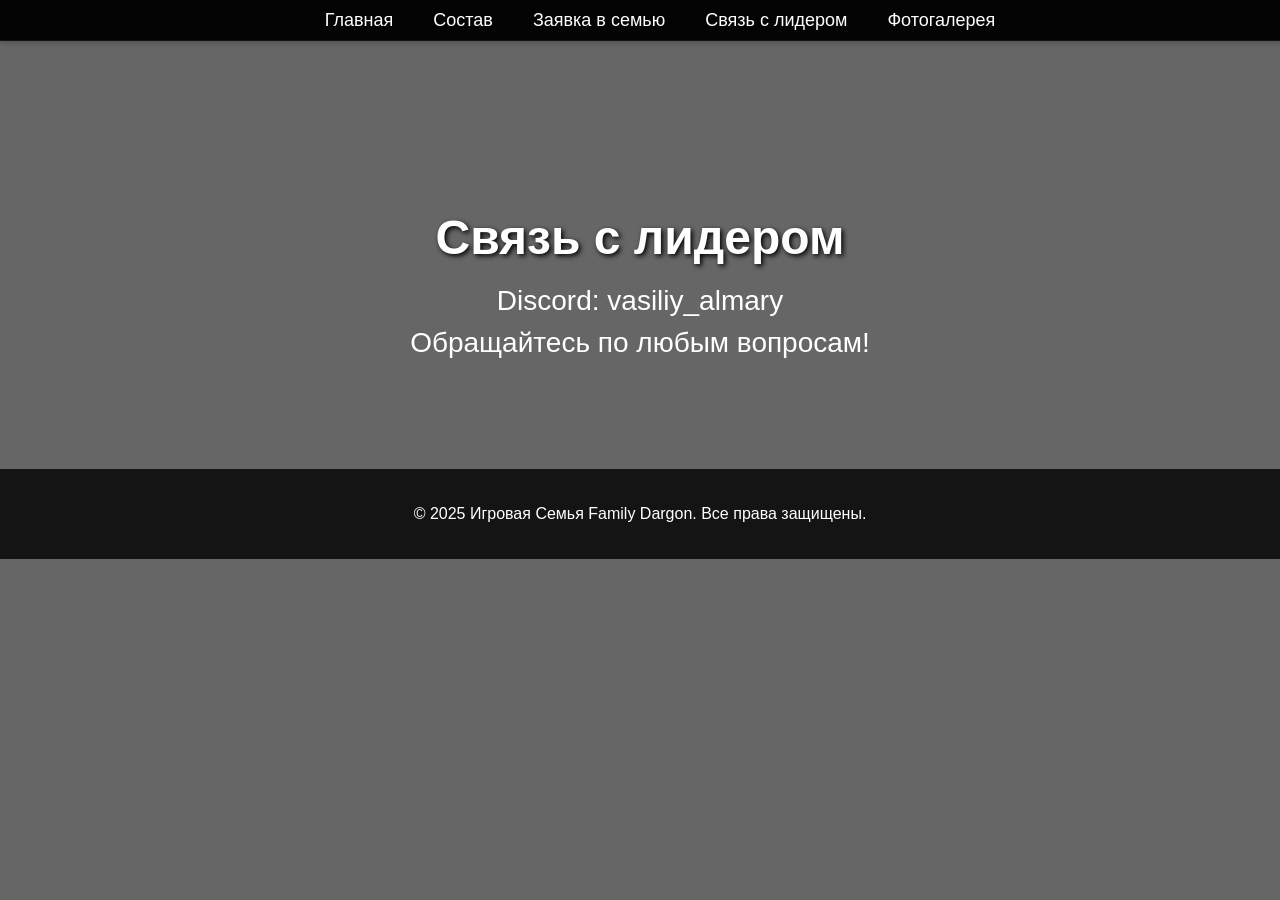
<file: contact.html>
<!DOCTYPE html>
<html lang="ru">
<head>
    <meta charset="UTF-8">
    <meta name="viewport" content="width=device-width, initial-scale=1.0">
    <title>Семья Family Dargon - Связь</title>
    <link rel="stylesheet" href="styles.css">
</head>
<body>
    <div class="overlay"></div>
    <header>
        <nav class="fixed-nav">
            <ul>
                <li><a href="index.html">Главная</a></li>
                <li><a href="team.html">Состав</a></li>
                <li><a href="join.html">Заявка в семью</a></li>
                <li><a href="contact.html">Связь с лидером</a></li>
                <li><a href="gallery.html">Фотогалерея</a></li>
            </ul>
        </nav>
    </header>
    <main>
        <section class="contact">
            <h1>Связь с лидером</h1>
            <p>Discord: vasiliy_almary</p>
            <p>Обращайтесь по любым вопросам!</p>
        </section>
    </main>
    <footer>
        <p>© 2025 Игровая Семья Family Dargon. Все права защищены.</p>
    </footer>
    <script src="script.js"></script>
</body>
</html>
</file>
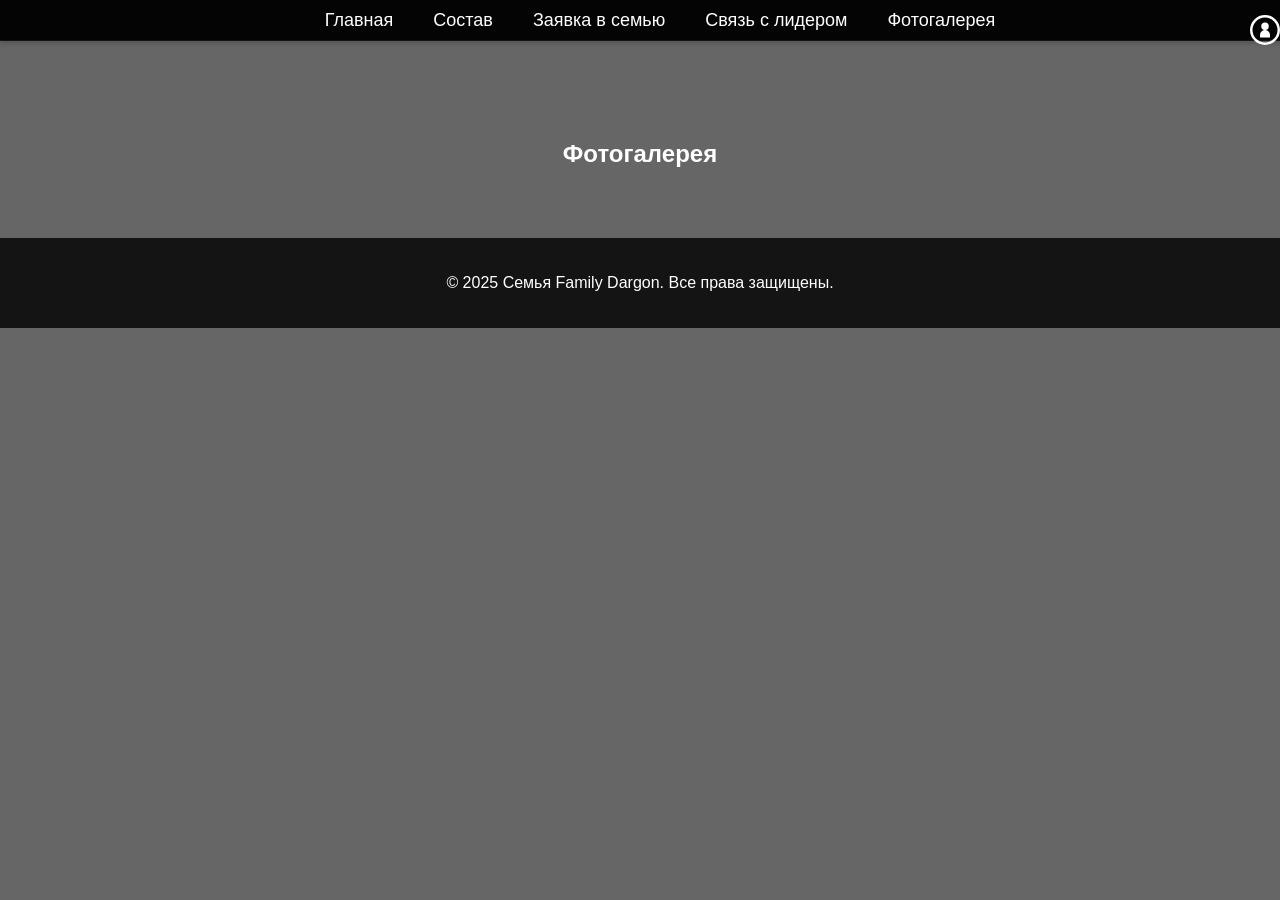
<file: gallery.html>
<!DOCTYPE html>
<html lang="ru">
<head>
    <meta charset="UTF-8">
    <meta name="viewport" content="width=device-width, initial-scale=1.0">
    <title>Игровая Семья Family Dargon - Фотогалерея</title>
    <link rel="stylesheet" href="styles.css">
</head>
<body>
    <div class="overlay"></div>
    <header>
        <nav class="fixed-nav">
            <ul>
                <li><a href="index.html">Главная</a></li>
                <li><a href="team.html">Состав</a></li>
                <li><a href="join.html">Заявка в семью</a></li>
                <li><a href="contact.html">Связь с лидером</a></li>
                <li><a href="gallery.html">Фотогалерея</a></li>
                <li class="user-icon">
                    <svg id="userIcon" onclick="showLoginModal()" width="30" height="30" viewBox="0 0 24 24" fill="none" xmlns="http://www.w3.org/2000/svg">
                        <circle cx="12" cy="12" r="11" stroke="#fff" stroke-width="2"/>
                        <path d="M12 6a3 3 0 1 0 0 6 3 3 0 0 0 0-6zm-4 10v2h8v-2a4 4 0 0 0-8 0z" fill="#fff"/>
                    </svg>
                </li>
            </ul>
        </nav>
    </header>
    <main>
        <section class="gallery">
            <h1>Фотогалерея</h1>
            <div id="adminControls" style="display: none;">
                <button id="addMediaBtn" onclick="addMedia()">+</button>
            </div>
            <div class="gallery-grid" id="galleryGrid">
                <!-- Элементы галереи будут добавляться сюда -->
            </div>
        </section>
    </main>

    <!-- Модальное окно для входа -->
    <div id="loginModal" class="modal" style="display: none;">
        <div class="modal-content">
            <span class="close" onclick="closeLoginModal()">×</span>
            <h2>Вход</h2>
            <input type="text" id="username" placeholder="Логин" required>
            <input type="password" id="password" placeholder="Пароль" required>
            <button onclick="login()">Войти</button>
            <p id="loginStatus"></p>
        </div>
    </div>

    <footer>
        <p>© 2025 Семья Family Dargon. Все права защищены.</p>
    </footer>
    <script src="script.js"></script>
</body>
</html>
</file>
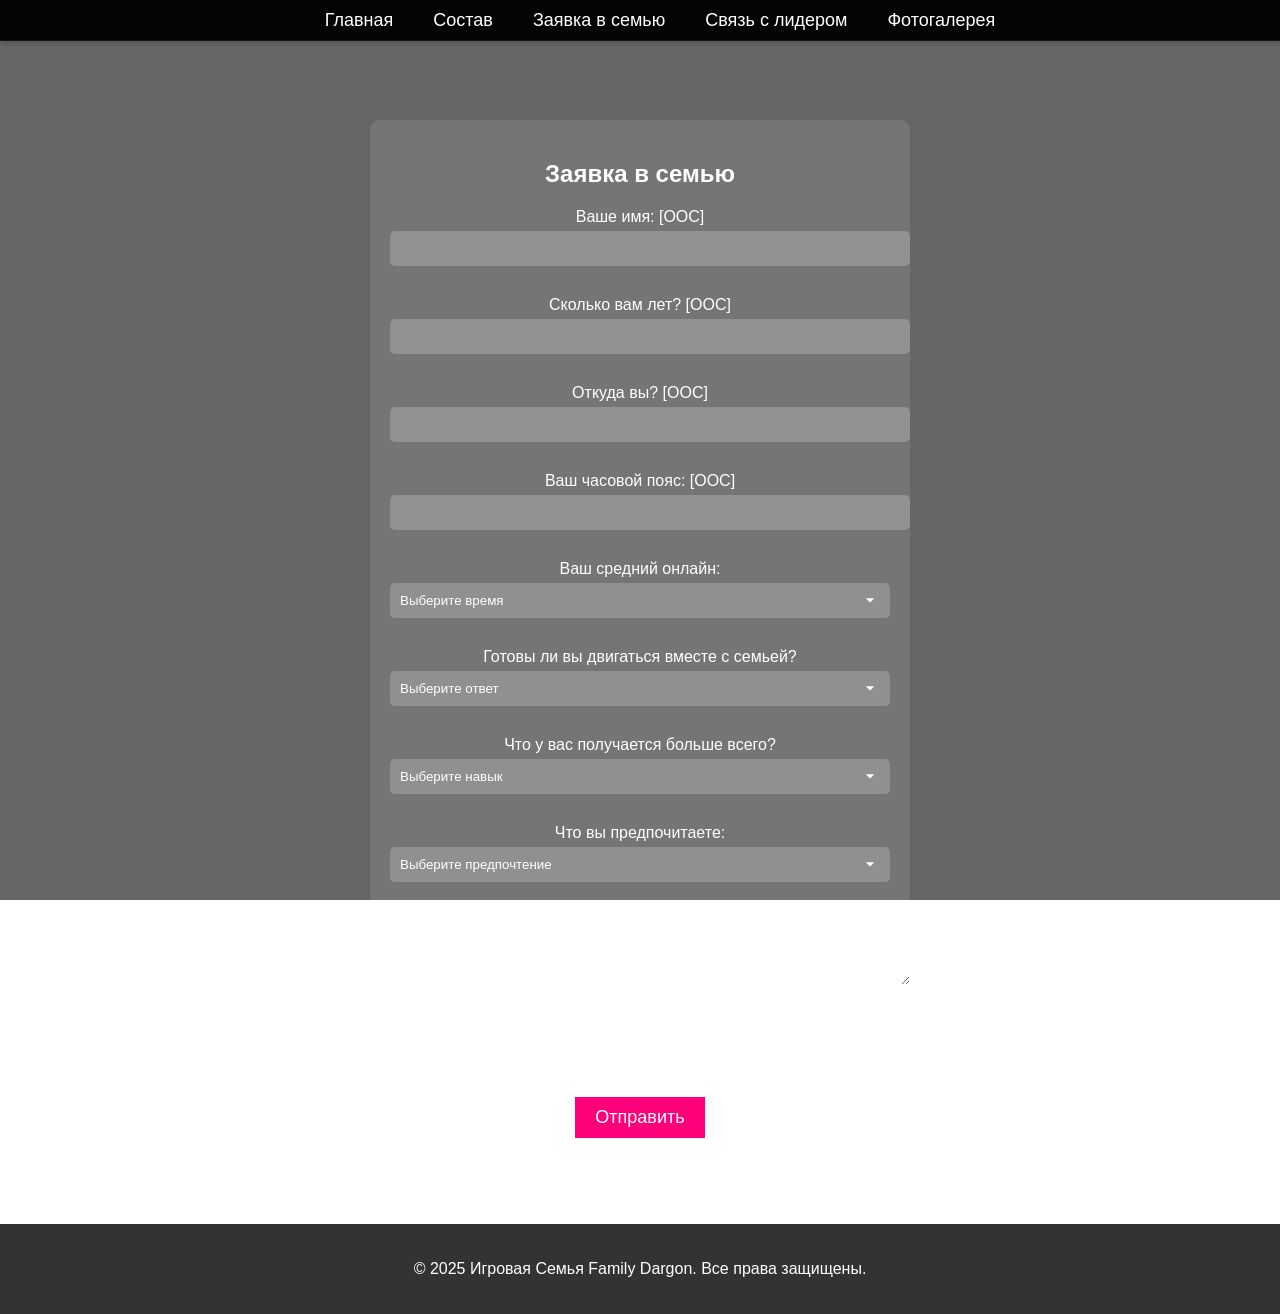
<file: join.html>
<!DOCTYPE html>
<html lang="ru">
<head>
    <meta charset="UTF-8">
    <meta name="viewport" content="width=device-width, initial-scale=1.0">
    <title>Игровая Семья Family Dargon - Заявка</title>
    <link rel="stylesheet" href="styles.css">
</head>
<body>
    <div class="overlay"></div>
    <header>
        <nav class="fixed-nav">
            <ul>
                <li><a href="index.html">Главная</a></li>
                <li><a href="team.html">Состав</a></li>
                <li><a href="join.html">Заявка в семью</a></li>
                <li><a href="contact.html">Связь с лидером</a></li>
                <li><a href="gallery.html">Фотогалерея</a></li>
            </ul>
        </nav>
    </header>
    <main>
        <section class="form-section">
            <h1>Заявка в семью</h1>
            <form id="join-form" onsubmit="submitForm(event)">
                <label for="realName">Ваше имя: [OOC]</label>
                <input type="text" id="realName" required>
                
                <label for="ageOOC">Сколько вам лет? [OOC]</label>
                <input type="number" id="ageOOC" required>
                
                <label for="location">Откуда вы? [OOC]</label>
                <input type="text" id="location" required>
                
                <label for="timezone">Ваш часовой пояс: [OOC]</label>
                <input type="text" id="timezone" required>
                
                <label for="averageOnline">Ваш средний онлайн:</label>
                <select id="averageOnline" required>
                    <option value="">Выберите время</option>
                    <option value="1-3">1-3 часа</option>
                    <option value="4-6">4-6 часов</option>
                    <option value="6-8">6-8 часов</option>
                    <option value="8+">8 и более часов</option>
                </select>
                
                <label for="moveWithFamily">Готовы ли вы двигаться вместе с семьей?</label>
                <select id="moveWithFamily" required>
                    <option value="">Выберите ответ</option>
                    <option value="Да">Да</option>
                    <option value="Нет">Нет</option>
                </select>
                
                <label for="bestSkill">Что у вас получается больше всего?</label>
                <select id="bestSkill" required onchange="toggleOtherSkill(this)">
                    <option value="">Выберите навык</option>
                    <option value="Стрелять">Стрелять</option>
                    <option value="Выполнять контракты">Выполнять контракты</option>
                    <option value="Коммуницировать с людьми">Коммуницировать с людьми</option>
                    <option value="Исполнять лидерские качества">Исполнять лидерские качества</option>
                    <option value="Следить за людьми">Следить за людьми</option>
                    <option value="Другое">Другое</option>
                </select>
                <div id="otherSkillField" style="display: none;">
                    <label for="otherSkillInput">Укажите свой вариант:</label>
                    <input type="text" id="otherSkillInput" name="otherSkillInput">
                </div>
                
                <label for="preference">Что вы предпочитаете:</label>
                <select id="preference" required>
                    <option value="">Выберите предпочтение</option>
                    <option value="Крайм">Крайм</option>
                    <option value="Госка">Госка</option>
                    <option value="Оба">Оба</option>
                </select>
                
                <label for="previousOrganizations">В каких организациях ранее состояли:</label>
                <textarea id="previousOrganizations" required></textarea>
                
                <label for="discord">Ваш Discord:</label>
                <input type="text" id="discord" required>
                
                <button type="submit">Отправить</button>
            </form>
            <p id="status" style="color: #00ffcc;"></p>
        </section>
    </main>
    <footer>
        <p>© 2025 Игровая Семья Family Dargon. Все права защищены.</p>
    </footer>
    <script src="script.js"></script>
</body>
</html>
</file>
<file: styles.css>
body {
    margin: 0;
    font-family: Arial, sans-serif;
    background: url('https://img.freepik.com/free-vector/dark-hexagonal-background-with-gradient-color_79603-1409.jpg') no-repeat center center fixed;
    background-size: cover;
    color: #fff;
    position: relative;
}

/* Удаляем переопределение фона для главной страницы */
body#index {
    /* Удаляем специфический фон, чтобы использовать общий */
}

.overlay {
    position: fixed;
    top: 0;
    left: 0;
    width: 100%;
    height: 100%;
    background: rgba(0, 0, 0, 0.6);
    z-index: 1;
}

header {
    position: relative;
    z-index: 3;
    background: rgba(0, 0, 0, 0.8);
    padding: 20px;
}

.fixed-nav {
    position: fixed;
    top: 0;
    left: 0;
    width: 100%;
    background: rgba(0, 0, 0, 0.8);
    padding: 10px 20px;
    box-shadow: 0 2px 5px rgba(0, 0, 0, 0.2);
    z-index: 1000;
}

nav ul {
    list-style: none;
    display: flex;
    justify-content: center;
    padding: 0;
    margin: 0;
}

nav ul li {
    margin: 0 20px;
}

nav ul li a {
    color: #fff;
    text-decoration: none;
    font-size: 18px;
    transition: color 0.3s;
}

body#index nav ul li a[href="index.html"] {
    color: #ff00ff;
}

body#index nav ul li a[href="gallery.html"] {
    color: #00ffcc;
}

body#index nav ul li a:hover {
    color: #ff007a;
}

main {
    position: relative;
    z-index: 2;
    padding: 80px 50px 50px;
    text-align: center;
}

.hero {
    margin-bottom: 50px;
}

.hero h1 {
    font-size: 48px;
    text-shadow: 2px 2px 5px #000;
}

.hero p {
    font-size: 24px;
    margin: 20px 0;
}

button {
    padding: 10px 20px;
    background: #ff007a;
    border: none;
    color: #fff;
    font-size: 18px;
    cursor: pointer;
    transition: background 0.3s;
}

button:hover {
    background: #00ffcc;
}

.team-grid, .gallery-grid {
    display: grid;
    grid-template-columns: repeat(auto-fit, minmax(200px, 1fr));
    gap: 20px;
    margin-top: 20px;
}

.member {
    background: rgba(255, 255, 255, 0.1);
    padding: 20px;
    border-radius: 10px;
}

.form-section {
    max-width: 500px;
    margin: 0 auto;
    background: rgba(255, 255, 255, 0.1);
    padding: 20px;
    border-radius: 10px;
}

.form-section label {
    display: block;
    margin: 10px 0 5px;
}

.form-section input, .form-section textarea, .form-section select {
    width: 100%;
    padding: 10px;
    margin-bottom: 20px;
    border: none;
    border-radius: 5px;
    background: rgba(255, 255, 255, 0.2);
    color: #fff;
}

.form-section select {
    appearance: none;
    -webkit-appearance: none;
    -moz-appearance: none;
    background: rgba(255, 255, 255, 0.2) url('data:image/svg+xml;utf8,<svg fill="%23fff" height="24" viewBox="0 0 24 24" width="24" xmlns="http://www.w3.org/2000/svg"><path d="M7 10l5 5 5-5z"/></svg>') no-repeat right 10px center;
    background-size: 20px;
}

.form-section select option {
    background: #000;
    color: #fff;
}

.team-section select, .leader-photo select {
    background: rgba(0, 0, 0, 0.2);
    color: #fff;
}

.team-section select option, .leader-photo select option {
    background: #fff;
    color: #000;
}

#status {
    margin-top: 10px;
    font-size: 16px;
    text-align: center;
}

.gallery-grid img {
    width: 100%;
    border-radius: 10px;
    transition: transform 0.3s;
}

.gallery-grid img:hover {
    transform: scale(1.1);
}

footer {
    position: relative;
    z-index: 2;
    background: rgba(0, 0, 0, 0.8);
    padding: 20px;
    text-align: center;
}

.team-section {
    background: #fff;
    color: #000;
    padding: 50px 20px;
    text-align: center;
}

.team-section h1, .team-section h2 {
    font-size: 32px;
    margin-bottom: 10px;
    color: #1e90ff;
}

.team-section p {
    font-size: 18px;
    margin-bottom: 30px;
    color: #333;
}

.team-grid {
    display: grid;
    grid-template-columns: repeat(auto-fit, minmax(150px, 1fr));
    gap: 20px;
    max-width: 1200px;
    margin: 0 auto;
    padding: 20px;
}

.member {
    text-align: center;
}

.member-photo {
    width: 150px;
    height: 150px;
    border-radius: 50%;
    object-fit: cover;
    margin-bottom: 10px;
    border: 5px solid #1e90ff;
    transition: transform 0.3s;
}

.member-photo:hover {
    transform: scale(1.1);
}

.member h3 {
    font-size: 20px;
    color: #000;
    margin: 10px 0 5px;
}

.member p {
    font-size: 16px;
    color: #666;
    margin: 0;
}

body#index .team-section::before {
    display: none;
}

.team-section h1, .team-section h2, .team-section p {
    position: relative;
    z-index: 2;
}

.leader-photo {
    background: #fff;
    padding: 20px;
    text-align: center;
    margin: 20px 0;
    color: #000;
    position: relative;
    z-index: 2;
}

.leader-image {
    max-width: 400px;
    height: auto;
    border-radius: 10px;
    box-shadow: 0 4px 8px rgba(0, 0, 0, 0.2);
    object-fit: cover;
}

.leader-caption {
    font-size: 18px;
    color: #333;
    margin-top: 10px;
    font-weight: bold;
}

.contact {
    background: url('https://via.placeholder.com/1920x1080?text=Dark+Gaming+Background') no-repeat center center fixed;
    background-size: cover;
    padding: 50px 20px;
    text-align: center;
    color: #fff;
}

.contact h1 {
    font-size: 48px;
    margin-bottom: 20px;
    text-shadow: 2px 2px 5px #000;
}

.contact p {
    font-size: 28px;
    margin: 10px 0;
}

.user-icon {
    position: absolute;
    right: 20px;
    top: 15px;
}

.user-icon svg {
    width: 30px;
    height: 30px;
    cursor: pointer;
    transition: transform 0.3s;
}

.user-icon svg:hover {
    transform: scale(1.2);
}

.modal {
    position: fixed;
    top: 0;
    left: 0;
    width: 100%;
    height: 100%;
    background: rgba(0, 0, 0, 0.8);
    z-index: 1001;
    display: flex;
    justify-content: center;
    align-items: center;
}

.modal-content {
    background: #e0e0e0;
    padding: 20px;
    border-radius: 10px;
    width: 300px;
    text-align: center;
    color: #000;
    position: relative;
    box-shadow: 0 4px 8px rgba(0, 0, 0, 0.2);
}

.modal-content input {
    width: 100%;
    padding: 10px;
    margin: 10px 0;
    border: 1px solid #ccc;
    border-radius: 5px;
    background: #fff;
    color: #000;
}

.modal-content button {
    background: #808080; /* Серый цвет кнопки */
    padding: 10px 20px;
    border: none;
    color: #fff;
    border-radius: 5px;
    cursor: pointer;
    width: 100%;
}

.modal-content button:hover {
    background: #666; /* Темно-серый при наведении */
}

.close {
    position: absolute;
    top: 10px;
    right: 15px;
    font-size: 24px;
    cursor: pointer;
    color: #000;
}

.gallery-item {
    position: relative;
    display: inline-block;
}

.gallery-grid img,
.gallery-grid video {
    width: 100%;
    border-radius: 10px;
    transition: transform 0.3s;
}

.gallery-grid img:hover,
.gallery-grid video:hover {
    transform: scale(1.1);
}

.gallery-grid video {
    max-height: 300px;
    object-fit: cover;
}

#adminControls {
    margin: 20px 0;
    text-align: center;
}

#addMediaBtn {
    font-size: 24px;
    width: 40px;
    height: 40px;
    border-radius: 50%;
    background: #ff69b4;
    color: #fff;
    border: none;
    cursor: pointer;
    transition: background 0.3s;
}

#addMediaBtn:hover {
    background: #ff1493;
}

.delete-btn {
    position: absolute;
    top: 5px;
    right: 5px;
    width: 30px;
    height: 20px;
    background: #ff0000;
    color: #fff;
    border: none;
    border-radius: 10px;
    font-size: 16px;
    cursor: pointer;
    display: none;
    transition: background 0.3s;
    line-height: 20px;
}

.delete-btn:hover {
    background: #cc0000;
}
</file>
